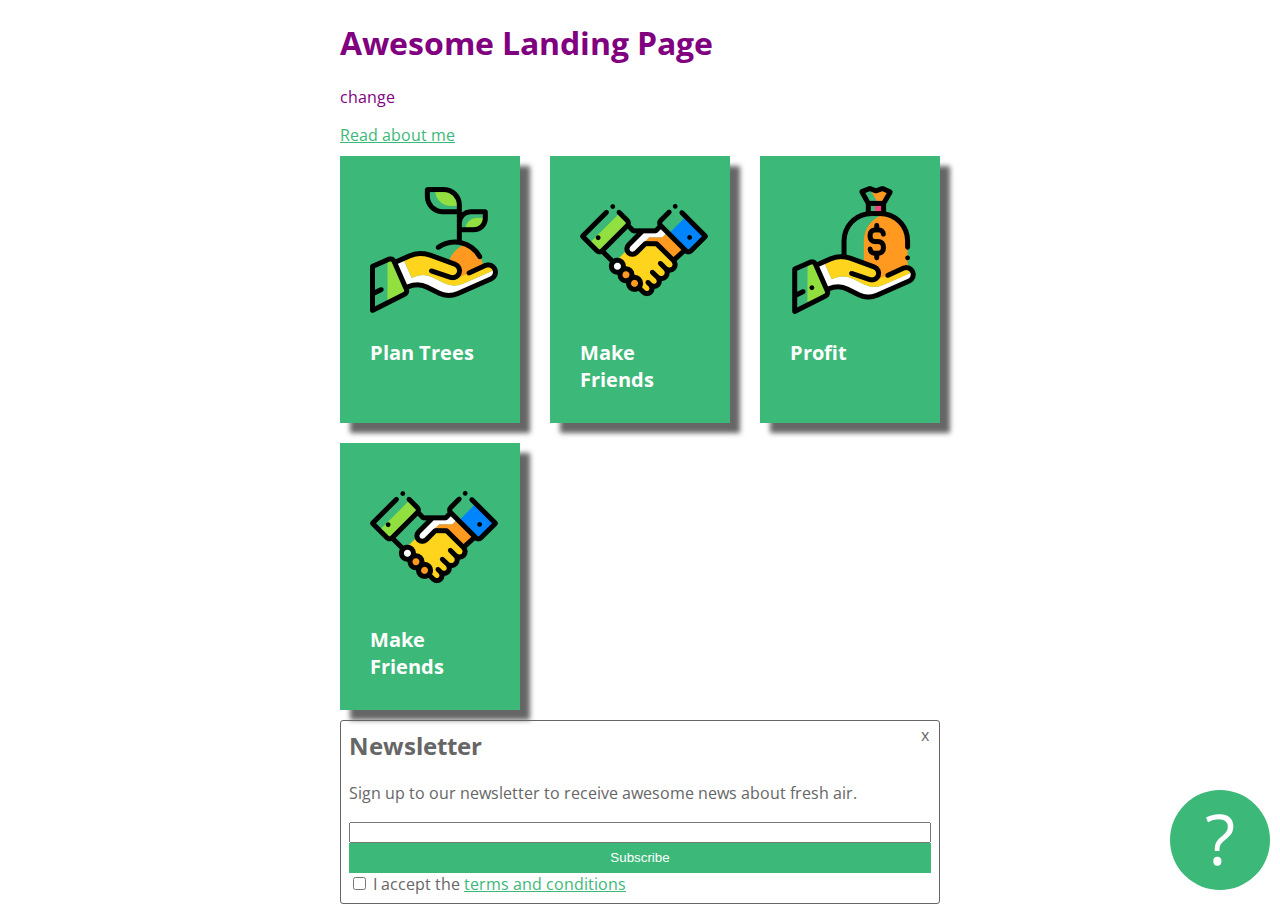
<file: dowloaded codepen/index.html>
<!DOCTYPE html>
<html lang="en" >
<head>
  <meta charset="UTF-8">
  <title>CodePen - 2_Lesson 2</title>
  <link href="https://fonts.googleapis.com/css2?family=Open+Sans:wght@300;700&display=swap" rel="stylesheet"> <link rel="stylesheet" href="style.css">

</head>
<body>
<!-- partial:index.partial.html -->
<main>
  <h1>Awesome Landing Page</h1>
  <p>change</p>
  <a href="about.html">Read about me</a>
  <div class="key-features">
    <div class="feature">
      <img src="images/tree.png">
      <p>Plan Trees</p>
    </div>
    <div class="feature">
      <img src="images/deal.png">
      <p>Make Friends</p>
    </div>
    <div class="feature">
      <img src="images/money.png">
      <p>Profit</p>
    </div>
     <div class="feature">
      <img src="images/deal.png">
      <p>Make Friends</p>
    </div>
  </div>
<form class="newsletter-form">
  <h2 class="blue">Newsletter</h2>
  <p class="blue light">Sign up to our newsletter to receive awesome news about fresh air.</p>
  <div>
  <input type="text">
  </div>
  <div>
  <input type="submit" value="Subscribe">
  </div>
  <input type="checkbox" id="tac">
  <label for="tac">
    I accept the <a href="http://example.org">terms and conditions</a>
  </label>
  <div class="exit-button">x</div>
</form>
  <div class="question-button">?</div>
</main>
<!-- partial -->
  
</body>
</html>
</file>
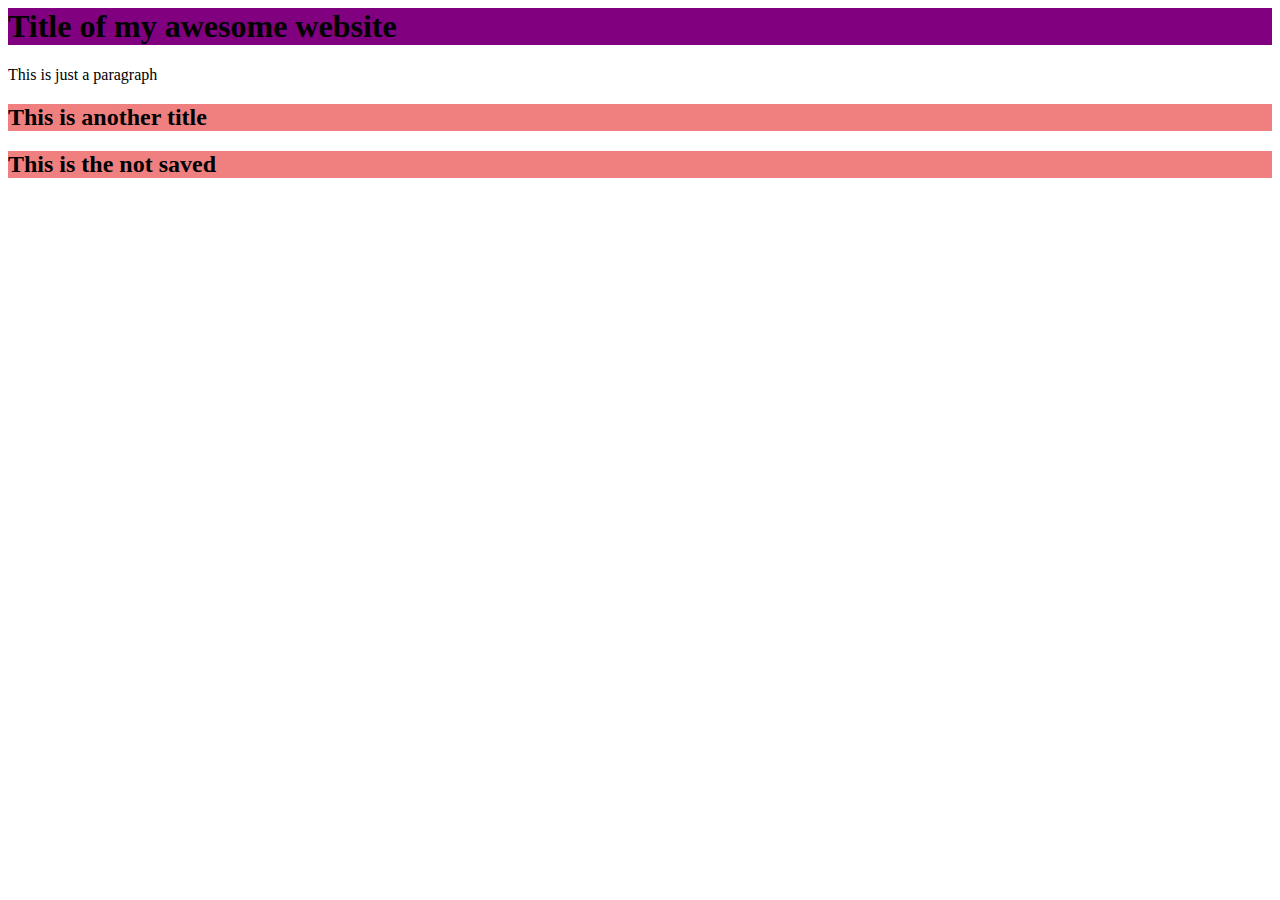
<file: first example/index.html>
<html>
    <head>
        <title>Third material review</title>
        <style>
            h2 {
                background: lightcoral;
            }
        </style>
        <link rel="stylesheet" href="style.css">
        <meta charset="UTF-8">
    </head>
    <body>
        <h1>Title of my awesome website</h1>
        <p>This is just a paragraph</p>
        <h2>This is another title</h2>
        <h2>This is the not saved</h2> 
    </body>
</html>
</file>
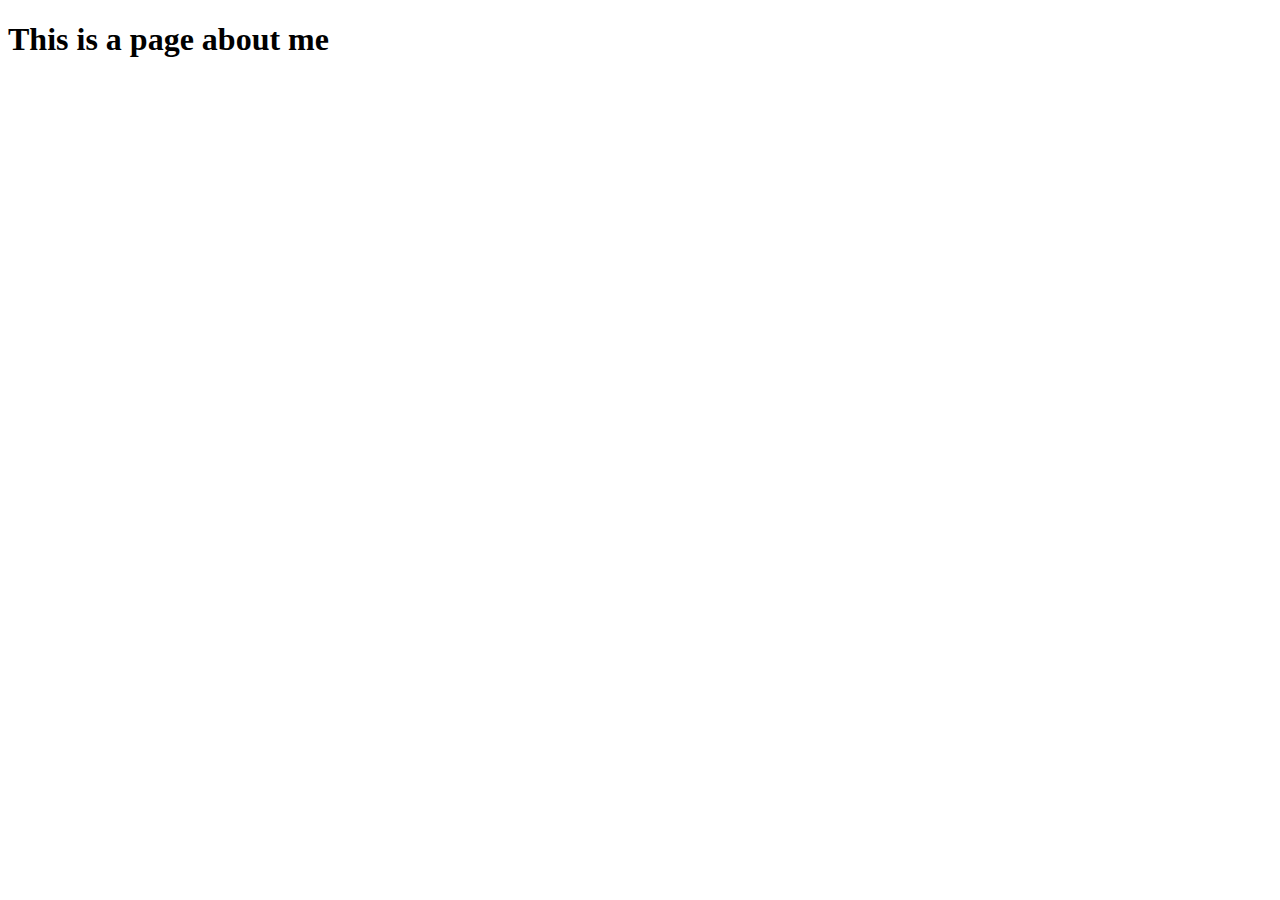
<file: dowloaded codepen/about.html>
<!DOCTYPE html>
<html lang="en">
<head>
    <meta charset="UTF-8">
    <meta name="viewport" content="width=device-width, initial-scale=1.0">
    <title>About me</title>
</head>
<body>
    <h1>This is a page about me</h1>
</body>
</html>
</file>
<file: dowloaded codepen/style.css>
body {
  font-family: 'Open Sans', sans-serif;
}

main {
  width: 600px;
  margin: 0 auto;
}

.newsletter-form {
  color: #666666;
  border: 1px solid #666666;
  padding: 8px;
  border-radius: 3px;
  position: relative; 
}

input[type="text"] {
  width: 100%;
  box-sizing: border-box;
}

input[type="submit"] {
  width: 100%;
  box-sizing: border-box;
  background: #3CB878;
  border: 0;
  color: white;
  height: 30px;
  cursor: pointer;
}

.newsletter-form h2 {
  margin-top: 0;
}

a {
  color: #3CB878;
}

:hover {
  color: purple;
}

.exit-button {
  position: absolute;
  top: 3px;
  right: 10px;
  cursor: pointer;
}

.question-button {
  position: fixed;
  bottom: 10px;
  right: 10px;
  width: 100px;
  height: 100px;
  color: white;
  font-size: 70px;
  text-align: center;
  border-radius: 50%;
  background: #3CB878;
  z-index: 10px;
  cursor: pointer;
}

.key-features {
  display: flex;
  justify-content: space-between;
  flex-wrap: wrap;
  align-items: stretch;
}

.feature {
  background: #3CB878;
  padding: 30px;
  margin: 10px 0;
  width: 120px;
  box-shadow: 10px 10px 5px #666666;
}

.feature p {
  color: white;
  font-size: 20px;
  font-weight: bold;
  margin-bottom: 0;
}
</file>
<file: first example/style.css>
h1 {
    background: purple;
}
</file>
